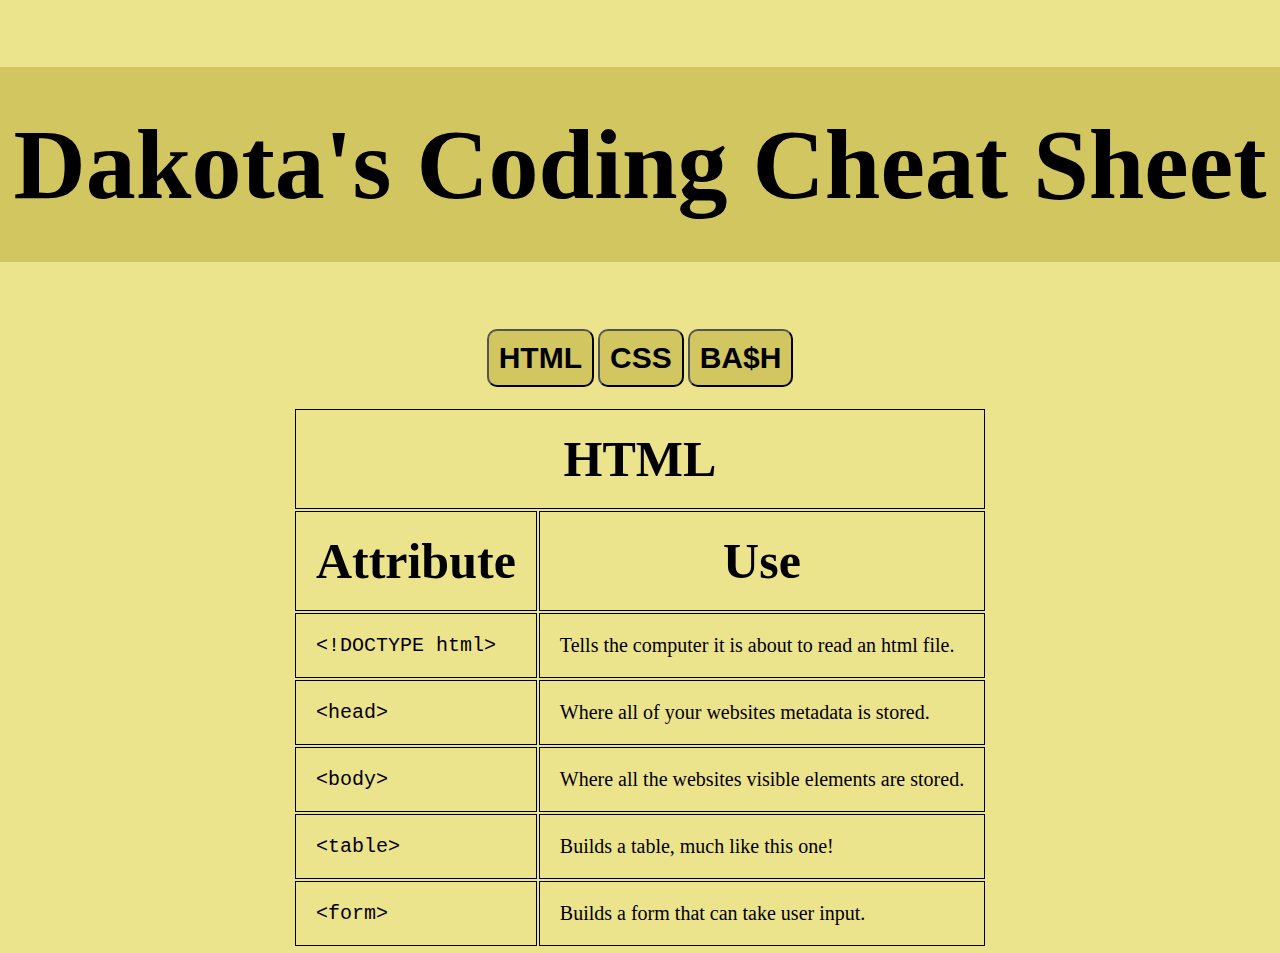
<file: index.html>
<!DOCTYPE html>
    <head>
        <title>Coding Cheat Sheet</title>
        <link rel="stylesheet" href="./style.css">
    </head>

    <body>
        <h1><strong>Dakota's Coding Cheat Sheet</strong></h1>

        <div class="container">
        <a href="index.html"><button>HTML</button></a>
        <a href="css.html"><button>CSS</button></a>
        <a href="bash.html"><button>BA$H</button></a>
        </div>
        
        <table id="html">
            <tr>
                <th colspan="2">HTML</t>
            </tr>
            <tr>
                <th>Attribute</th>
                <th>Use</th>
            </tr>
            <tr>
                <td class="code">&lt;!DOCTYPE html&gt;</td>
                <td>Tells the computer it is about to read an html file.</td>
            </tr>
            <tr>
                <td class="code">&lt;head&gt;</td>
                <td>Where all of your websites metadata is stored.</td>
            </tr>
            <tr>
                <td class="code">&lt;body&gt;</td>
                <td>Where all the websites visible elements are stored.</td>
            </tr>
            <tr>
                <td class="code">&lt;table&gt;</td>
                <td>Builds a table, much like this one!</td>
            </tr>
            <tr>
                <td class="code">&lt;form&gt;</td>
                <td>Builds a form that can take user input.</td>
            </tr>

        </table>
    </body>
</html>
</file>
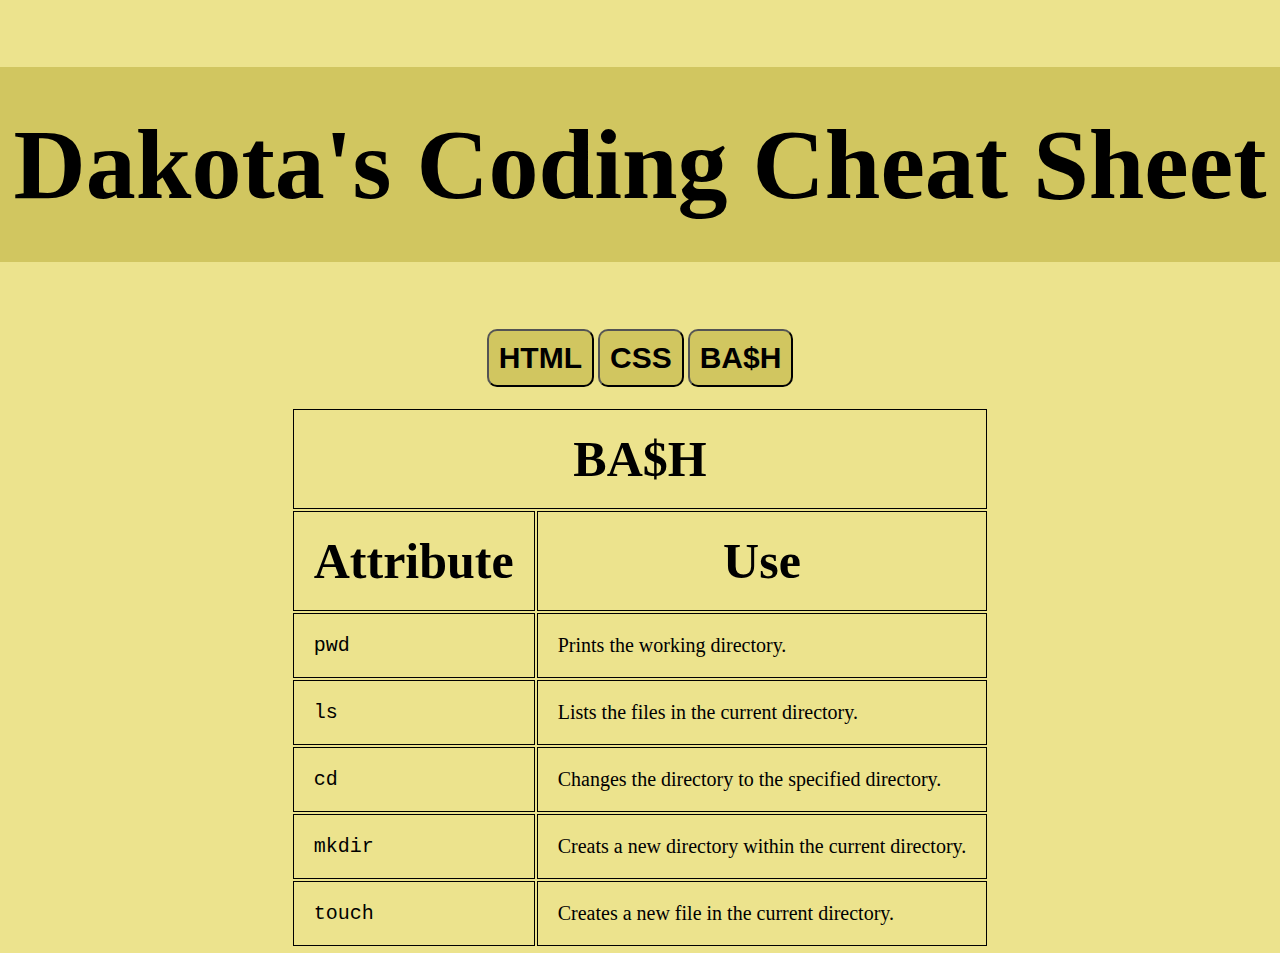
<file: bash.html>
<!DOCTYPE html>
    <head>
        <title>Coding Cheat Sheet</title>
        <link rel="stylesheet" href="./style.css">
    </head>

    <body>
        <h1><strong>Dakota's Coding Cheat Sheet</strong></h1>

        <div class="container">
        <a href="index.html"><button>HTML</button></a>
        <a href="css.html"><button>CSS</button></a>
        <a href="bash.html"><button>BA$H</button></a>
        </div>
        
        <table id="html">
            <tr>
                <th colspan="2">BA$H</t>
            </tr>
            <tr>
                <th>Attribute</th>
                <th>Use</th>
            </tr>
            <tr>
                <td class="code">pwd</td>
                <td>Prints the working directory.</td>
            </tr>
            <tr>
                <td class="code">ls</td>
                <td>Lists the files in the current directory.</td>
            </tr>
            <tr>
                <td class="code">cd</td>
                <td>Changes the directory to the specified directory.</td>
            </tr>
            <tr>
                <td class="code">mkdir</td>
                <td>Creats a new directory within the current directory.</td>
            </tr>
            <tr>
                <td class="code">touch</td>
                <td>Creates a new file in the current directory.</td>
            </tr>

        </table>
    </body>
</html>
</file>
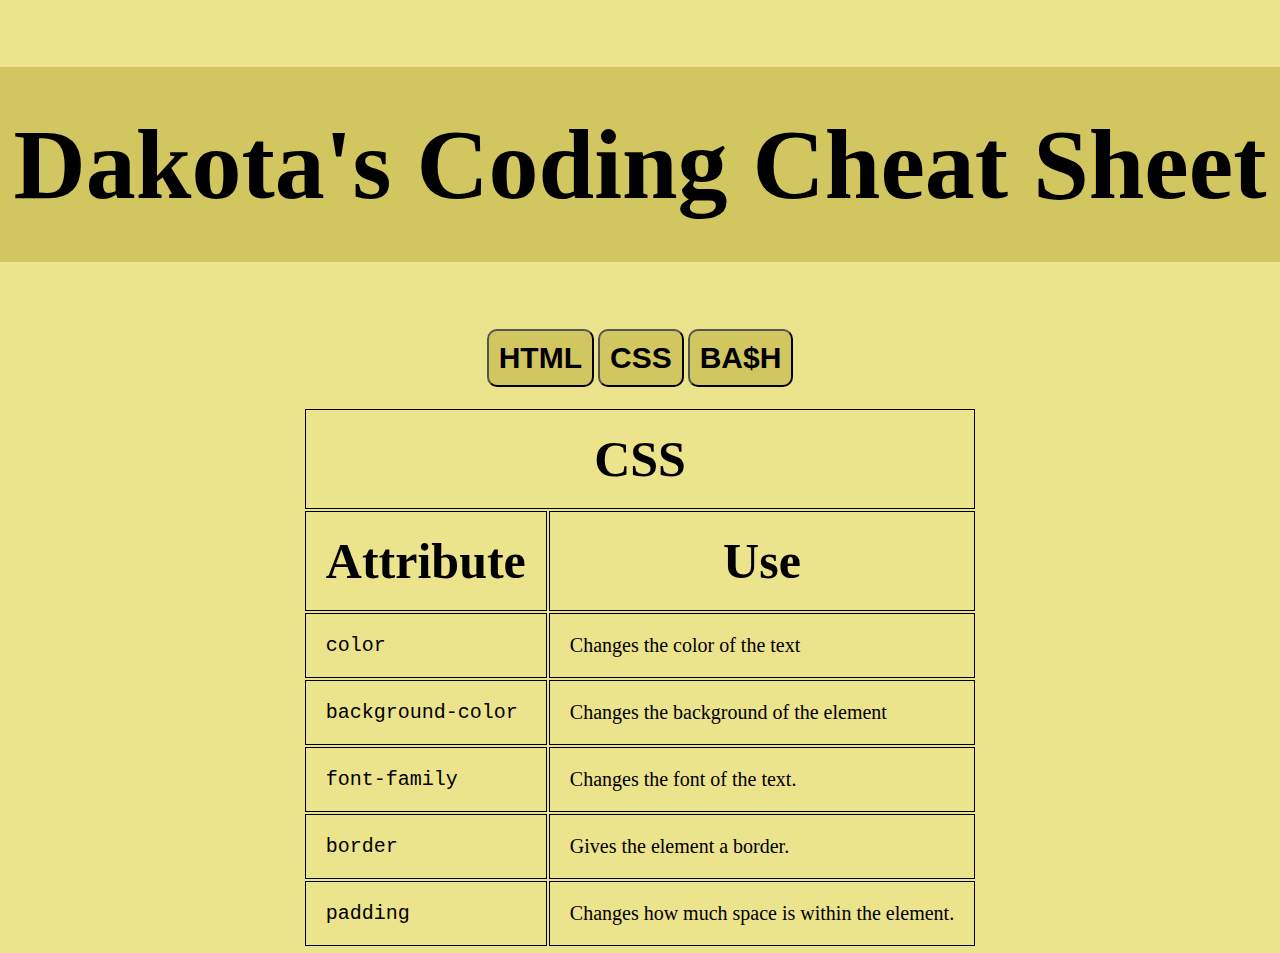
<file: css.html>
<!DOCTYPE html>
    <head>
        <title>Coding Cheat Sheet</title>
        <link rel="stylesheet" href="./style.css">
    </head>

    <body>
        <h1><strong>Dakota's Coding Cheat Sheet</strong></h1>

        <div class="container">
        <a href="index.html"><button>HTML</button></a>
        <a href="css.html"><button>CSS</button></a>
        <a href="bash.html"><button>BA$H</button></a>
        </div>
        
        <table id="html">
            <tr>
                <th colspan="2">CSS</t>
            </tr>
            <tr>
                <th>Attribute</th>
                <th>Use</th>
            </tr>
            <tr>
                <td class="code">color</td>
                <td>Changes the color of the text</td>
            </tr>
            <tr>
                <td class="code">background-color</td>
                <td>Changes the background of the element</td>
            </tr>
            <tr>
                <td class="code">font-family</td>
                <td>Changes the font of the text.</td>
            </tr>
            <tr>
                <td class="code">border</td>
                <td>Gives the element a border.</td>
            </tr>
            <tr>
                <td class="code">padding</td>
                <td>Changes how much space is within the element.</td>
            </tr>

        </table>
    </body>
</html>
</file>
<file: style.css>
/*Basic Reset*/
html, body {
    padding: 0px;
    margin: 0px;
}

h1 {
    background-color: rgb(209, 198, 96);
    text-align: center;
    font-size: 100px;
    padding-top: 40px;
    padding-bottom: 40px;
}

body {
    background-color:rgb(236, 227, 141);
}

.container {
    text-align: center;
    margin-bottom: 20px;  
}

button {
    font-size: 30px;
    font-weight: bold;
    border-radius: 10px;
    padding: 10px;
    background-color: rgb(209, 198, 96);
    text-align: center;
}

button:hover, button:active {
    background-color: rgb(138, 129, 51);
}


table {
    margin: 0 auto;
}

th, td {
    border: 1px solid black;
    padding: 20px;
}

th {
    font-size: 50px;
}

td {
    font-size: 20px;
}

.code {
    font-family: monospace;
}
</file>
